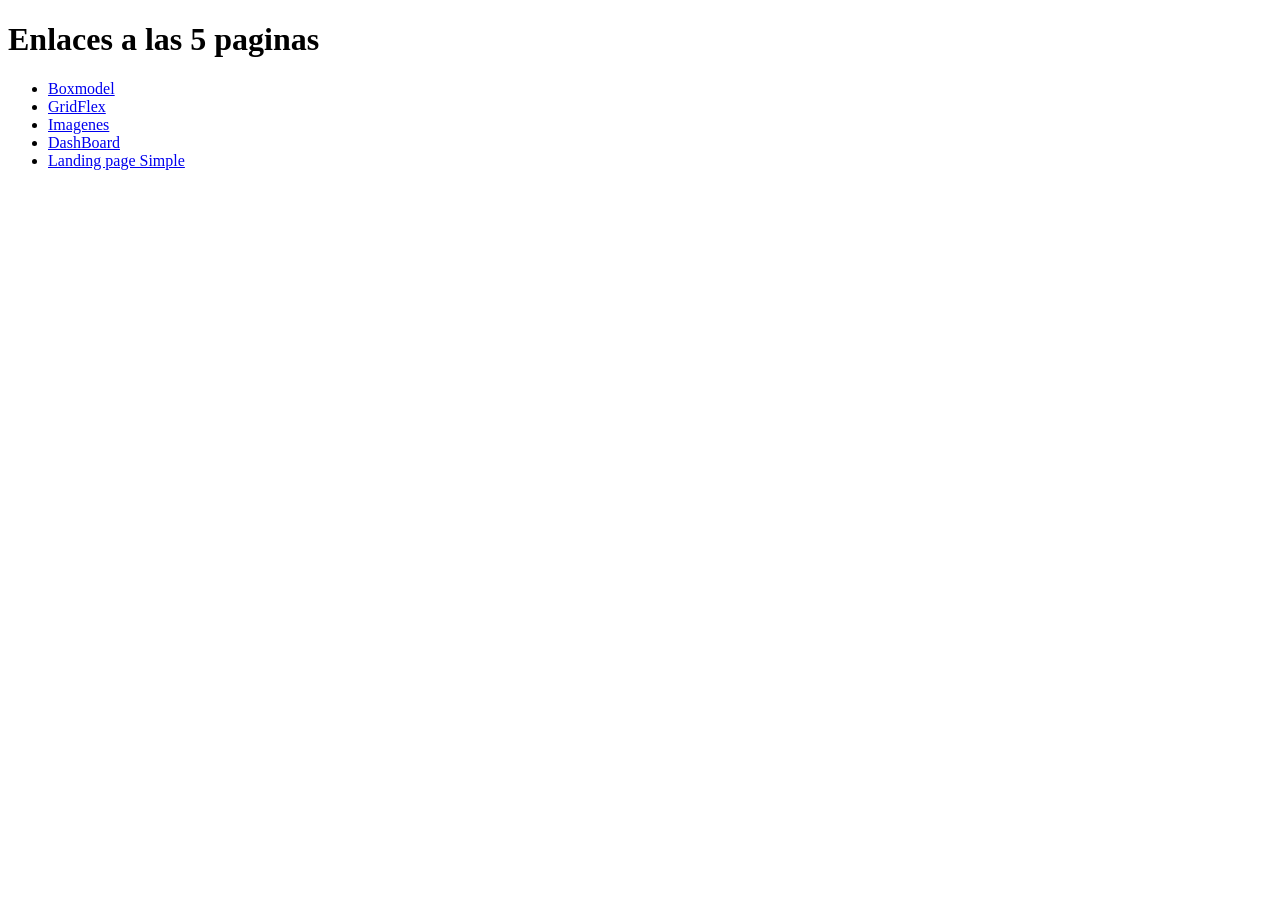
<file: index.html>
<!DOCTYPE html>
<html lang="en">
<head>
    <meta charset="UTF-8">
    <meta name="viewport" content="width=device-width, initial-scale=1.0">
    <title>Laboratorio9</title>
</head>
<body>
    <header>
        <h1> Enlaces a las 5 paginas</h1>
        <ul>
            <li><a href="boxmodel.html">Boxmodel</a></li>
            <li><a href="gridflex.html">GridFlex</a></li>
            <li><a href="imagenes.html">Imagenes</a></li>
            <li><a href="dashboard.html">DashBoard</a></li>
            <li><a href="landingPageSimple.html">Landing page Simple</a></li>
        </ul>

    </header>
    
</body>
</html>
</file>
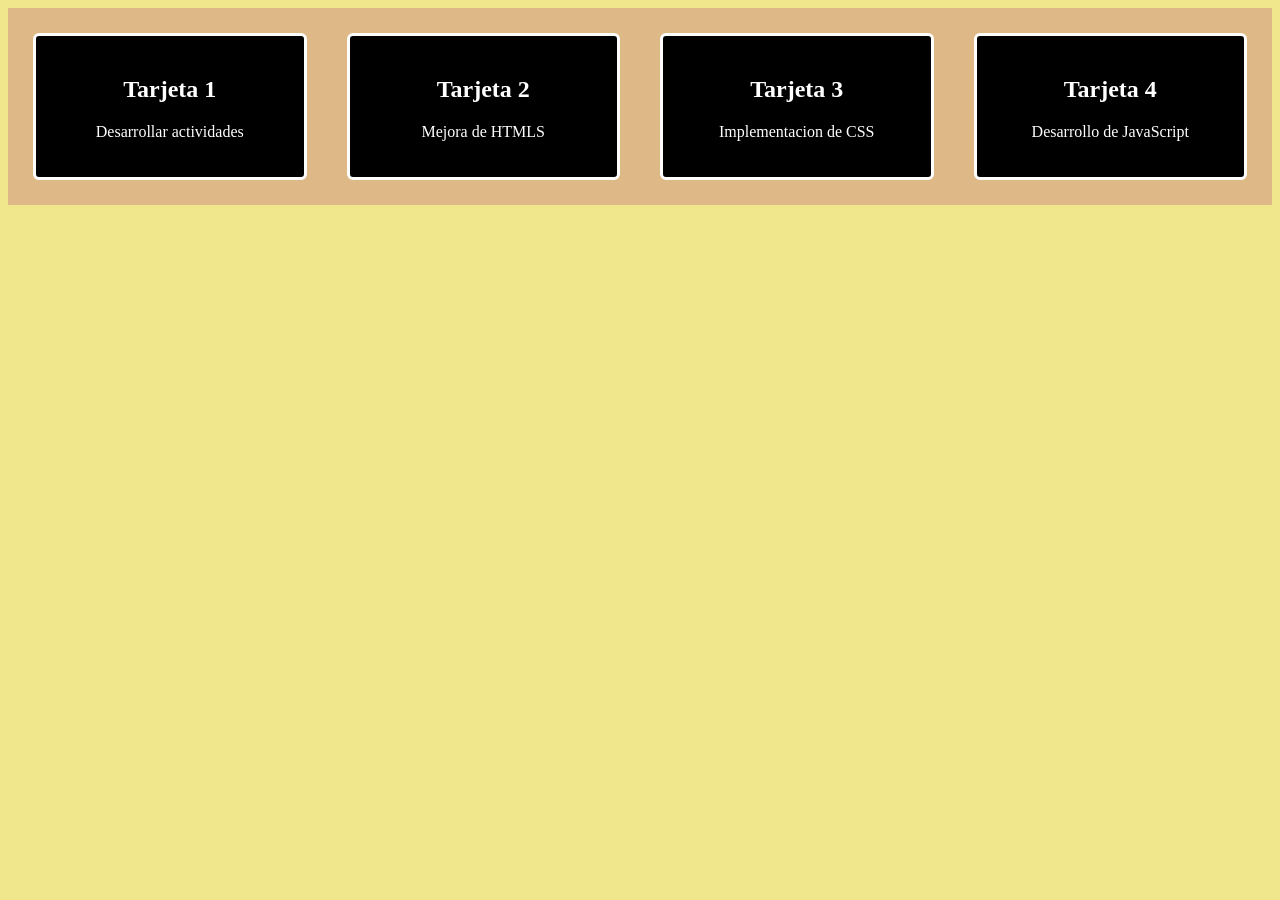
<file: boxmodel.html>
<!DOCTYPE html>
<html lang="en">
<head>
    <meta charset="UTF-8">
    <meta name="viewport" content="width=device-width, initial-scale=1.0">
    <title>Boxmodel</title>
    <link href="styles.css" rel="stylesheet">
</head>

<body>
    <div class="contenedor">
        <div class="tarjeta">
            <h2>Tarjeta 1</h2>
            <p> Desarrollar actividades</p>

        </div>

        <div class="tarjeta">
            <h2>Tarjeta 2</h2>
            <p> Mejora de HTMLS</p>
        </div>

        <div class="tarjeta">
            <h2>Tarjeta 3</h2>
            <p> Implementacion de CSS</p>
        </div>

        <div class="tarjeta">
            <h2>Tarjeta 4</h2>
            <p> Desarrollo de JavaScript</p>
        </div>

    </div>

    
</body>
</html>
</file>
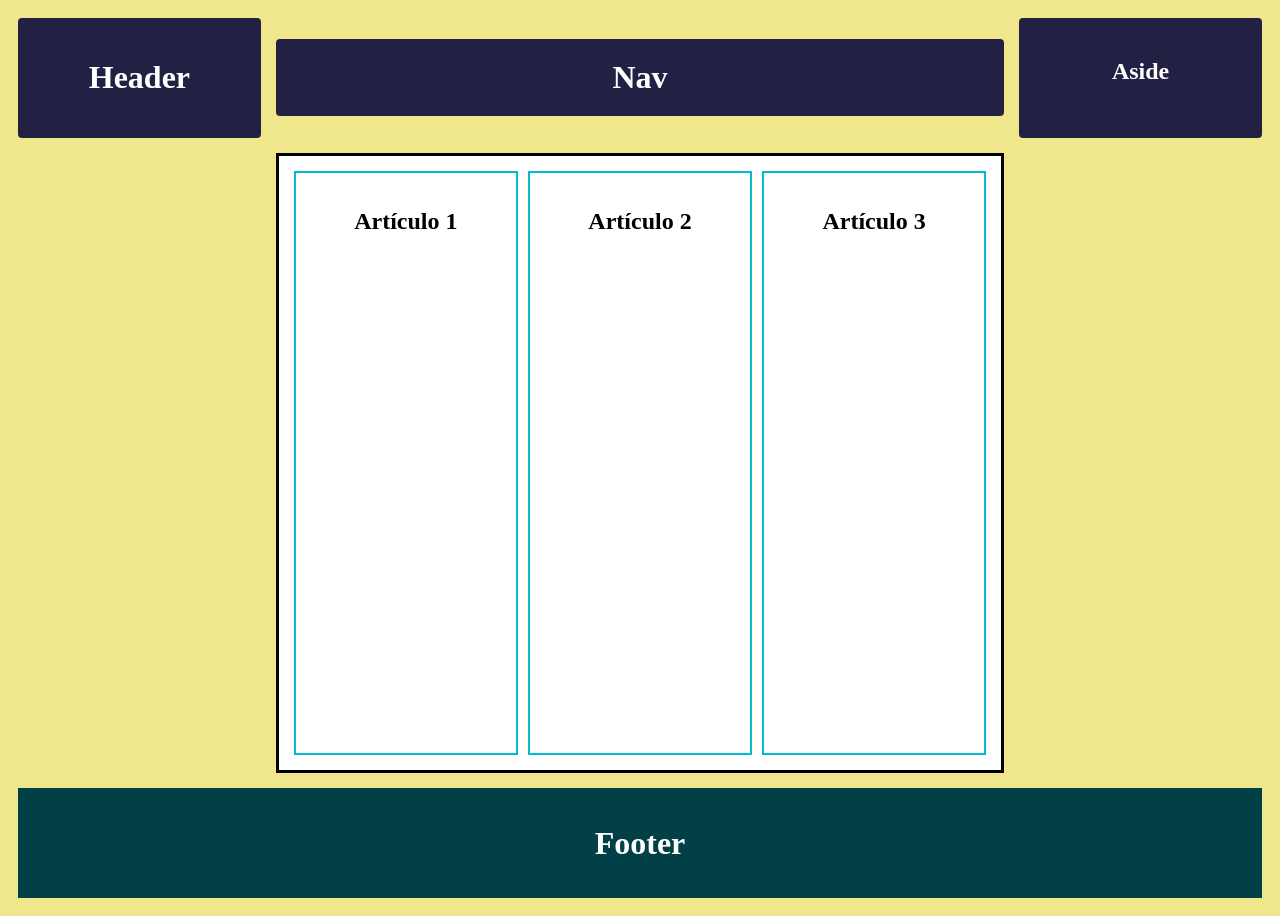
<file: gridflex.html>
<!DOCTYPE html>
<html lang="en">
<head>
    <meta charset="UTF-8">
    <meta name="viewport" content="width=device-width, initial-scale=1.0">
    <title>Boxmodel</title>
    <link href="styles.css" rel="stylesheet">
</head>

<body>
    <div class="grid-contenedor">
        <header class="grid-tarjeta"><h1>Header</h1></header>
        <h1 class="grid-tarjeta">Nav</h1>
        <main>
            <article><h1>Artículo 1</h1></article>
            <article><h1>Artículo 2</h1></article>
            <article><h1>Artículo 3</h1></article>
        </main>
        <aside class="grid-tarjeta"><h1>Aside</h1></aside>
        <footer><h1>Footer</h1></footer>
    </div>
    

    
</body>
</html>
</file>
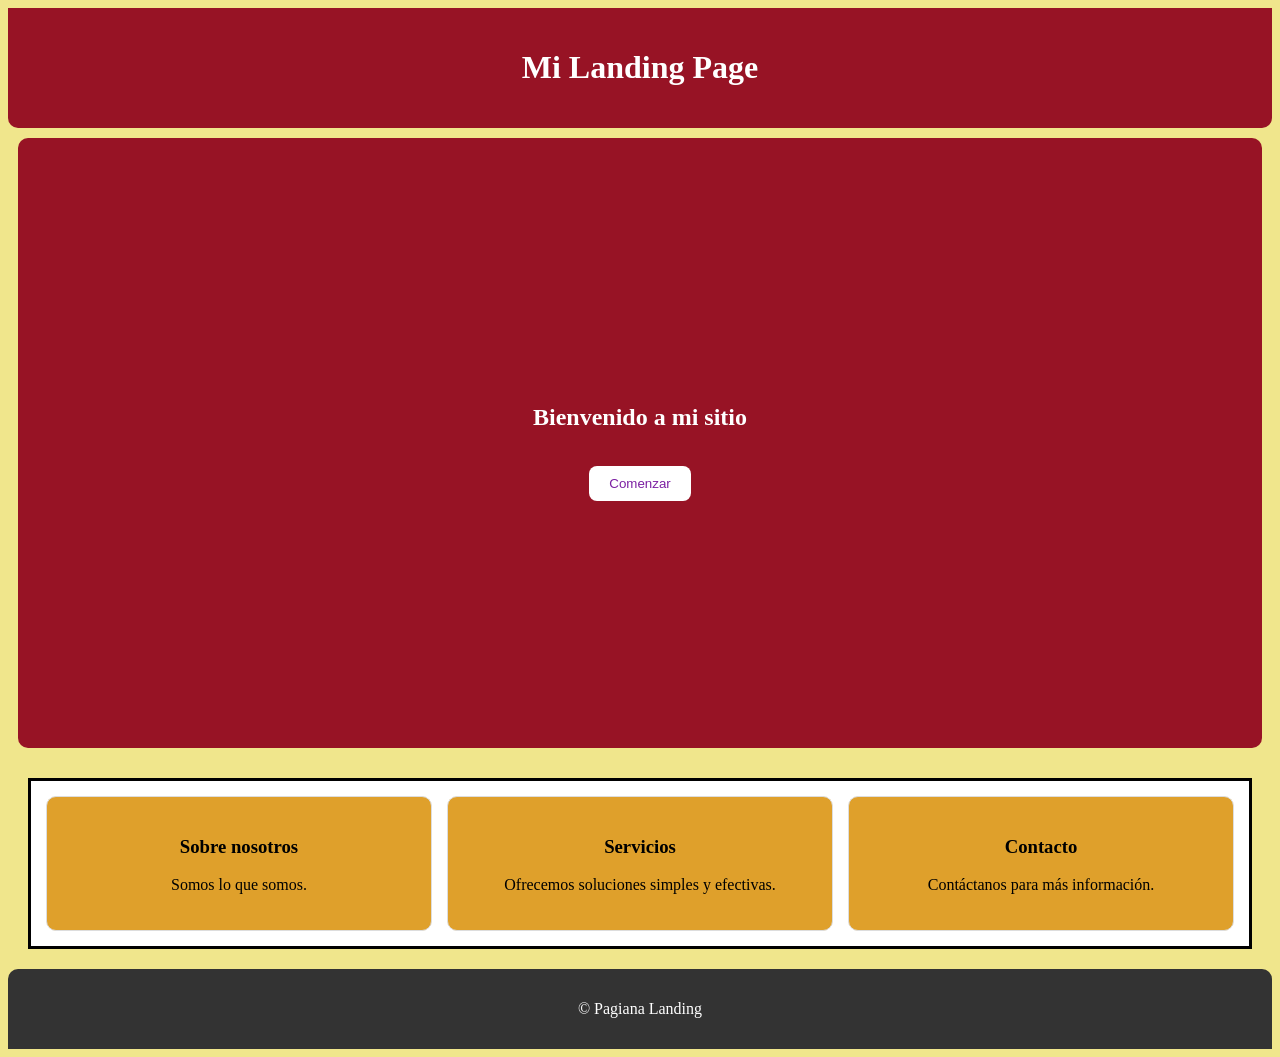
<file: landingPageSimple.html>
<!DOCTYPE html>
<html lang="en">
<head>
    <meta charset="UTF-8">
    <meta name="viewport" content="width=device-width, initial-scale=1.0">
    <title>Landing Page Simple</title>
    <link href="styles.css" rel="stylesheet">
</head>

<body>
  <div class="land-contenedor">
    <header class="land-encabezado">
      <h1>Mi Landing Page</h1>
    </header>

    <section class="land-hero">
      <div class="land-contenido-hero">
        <h2>Bienvenido a mi sitio</h2>
        <button class="land-boton">Comenzar</button>
      </div>
    </section>

    <main class="land-principal">
      <article class="land-caja">
        <h3>Sobre nosotros</h3>
        <p>Somos lo que somos.</p>
      </article>

      <article class="land-caja">
        <h3>Servicios</h3>
        <p>Ofrecemos soluciones simples y efectivas.</p>
      </article>

      <article class="land-caja">
        <h3>Contacto</h3>
        <p>Contáctanos para más información.</p>
      </article>
    </main>

    <footer class="land-pie">
      <p>© Pagiana Landing</p>
    </footer>
  </div>
</body>
</html>
</file>
<file: styles.css>
body{
    background-color: khaki;
}

.contenedor{
    display: flex;
    gap: 10px;
    background-color: burlywood;
    padding: 10px;
}

.tarjeta{
    flex: 1;
    background: black;
    color: #fff;
    text-align: center;
    padding: 20px;
    border-radius: 6px;
    border: 3px solid #fff;
    margin:15px;
}
.grid-contenedor{
    display: grid;
    grid-template-areas:
    "header header header"
    "nav main aside"
    "footer footer footer";
    grid-template-columns: 1fr 3fr 1fr;
    grid-template-rows: auto 1fr auto;
    gap: 15px;
    height: 100vh;
    padding: 10px;
    box-sizing: border-box;

}

.grid-tarjeta{
    background: rgba(1, 0, 56, 0.856);
    color: #fff;
    text-align: center;
    padding: 20px;
    border-radius: 4px;
}

main { 
    grid-area: main;
    background: #ffffff;
    padding: 15px;
    display: flex;
    border: 3px solid black;
    flex-direction: row; 
    gap: 10px;
}

article {
    flex: 1;
    padding: 15px;
    border: 2px solid #00bcd4;
    background: white;
    box-sizing: border-box;
    text-align: center;
}

footer { 
    grid-area: footer; 
    background: #004046; 
    color: white; 
    padding: 15px; 
    text-align: center;
}

h1{
    text-align: center;
}

.galeria-contenedor{
    display: grid;
    grid-template-columns: repeat(auto-fit, minmax(200px, 1fr));
    gap: 20px;
    height: auto;
    width: auto;
    box-sizing: border-box;
}

.galeria-tarjeta{
    padding: 15px;
    border: 2px solid #00bcd4;
    margin: 0;
    box-sizing: border-box;
    background-color: brown;
}

.galeria-tarjeta img{
    display: block;
    width: 100%;
    height: auto;
}

.board-contenedor{
    display: grid;
    grid-template-columns: 250px 1fr;
    min-height: 100vh;
    background-color: rgb(0, 0, 78);
    color: #fff;
}

.board-tarjeta{
    flex: 1;
    min-width: 0; 
    border: 2px solid #00bcd4;
    background-color: rgb(10, 0, 53); 
    color: #ffffff;
    border-radius: 6px;
    text-align: center;
    padding: 15px;
    box-sizing: border-box;
}

.board-tarjeta img{
    display: block;
    width: 100%;
    height: 100%;
    box-sizing: border-box;
}

.board-contenedor2{
    display: grid;
    grid-template-columns: 1fr 1fr 1fr;
    gap: 15px; 
    max-width: auto;
    margin: 20PX auto;
    padding: 15px;
    background-color: #abcbd8;
    border-radius: 8px;

}

.land-contenedor {
  display: grid;
  grid-template-areas:
    "header"
    "hero"
    "main"
    "footer";
  grid-template-rows: auto 70vh auto auto;
}

.land-encabezado {
  grid-area: header;
  background-color: #971325;
  color: white;
  text-align: center;
  padding: 20px;
  border-radius: 0 0 10px 10px;
}

.land-hero {
  grid-area: hero;
  display: flex;
  justify-content: center;
  align-items: center;
  background-color: #971325;
  color: white;
  border-radius: 10px;
  margin: 10px;
}

.land-contenido-hero {
  text-align: center;
}

.land-boton {
  margin-top: 15px;
  padding: 10px 20px;
  background-color: white;
  color: #7b1fa2;
  border: none;
  border-radius: 8px;
  cursor: pointer;
}

.land-principal {
  grid-area: main;
  display: grid;
  grid-template-columns: repeat(auto-fit, minmax(250px, 1fr));
  gap: 15px;
  margin: 20px;
}

.land-caja {
  background-color: rgb(223, 160, 43);
  padding: 20px;
  border-radius: 10px;
  border: 1px solid #ddd;
  text-align: center;
}

.land-pie {
  grid-area: footer;
  background-color: #333;
  color: white;
  text-align: center;
  padding: 15px;
  border-radius: 10px 10px 0 0;
}
</file>
